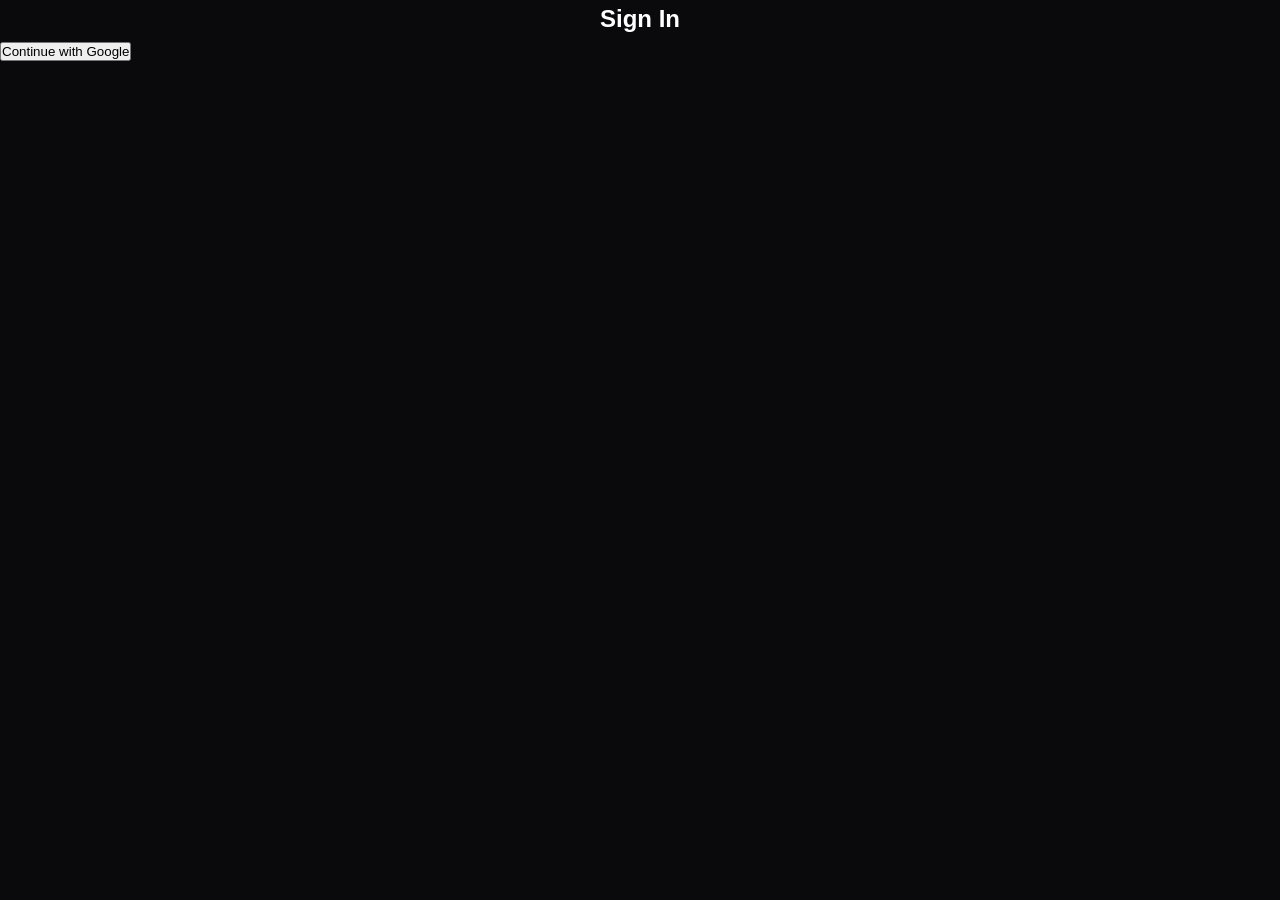
<file: public/auth.html>
<!DOCTYPE html>
<html lang="en">
<head>
  <meta charset="UTF-8">
  <title>VMdex | Auth</title>
  <link rel="stylesheet" href="style.css">
</head>
<body>
  <div class="auth-card">
    <h2 style="text-align: center;">Sign In</h2>
    <button class="google-btn" onclick="window.location.href='dashboard.html'">Continue with Google</button>
  </div>
</body>
</html>
</file>
<file: public/style.css>
:root {
  --bg-main: #0a0a0c;
  --bg-surface: #121216;
  --bg-card: #18181f;
  --border-color: rgba(255, 255, 255, 0.08);
  --border-hover: rgba(234, 179, 8, 0.35);
  
  --accent: #eab308;
  --accent-hover: #ca8a04;
  --accent-glow: rgba(234, 179, 8, 0.15);
  --accent-text: #000000;
  
  --text-main: #ffffff;
  --text-muted: #94a3b8;
  --font-sans: 'Plus Jakarta Sans', -apple-system, BlinkMacSystemFont, sans-serif;
  --font-mono: 'JetBrains Mono', monospace;
}

* {
  box-sizing: border-box;
  margin: 0;
  padding: 0;
}

body {
  background-color: var(--bg-main);
  color: var(--text-main);
  font-family: var(--font-sans);
  line-height: 1.6;
  overflow-x: hidden;
  -webkit-font-smoothing: antialiased;
}

.bg-ambient {
  position: absolute;
  top: 0;
  left: 50%;
  transform: translateX(-50%);
  width: 900px;
  height: 400px;
  background: radial-gradient(ellipse at top, rgba(234, 179, 8, 0.08) 0%, transparent 70%);
  pointer-events: none;
  z-index: 0;
  animation: pulseGlow 8s ease-in-out infinite alternate;
}

.wrap {
  max-width: 1100px;
  margin: 0 auto;
  padding: 0 24px;
  position: relative;
  z-index: 1;
}

header {
  border-bottom: 1px solid var(--border-color);
  background: rgba(10, 10, 12, 0.85);
  backdrop-filter: blur(12px);
  position: sticky;
  top: 0;
  z-index: 100;
  animation: slideDown 0.5s cubic-bezier(0.16, 1, 0.3, 1);
}

nav {
  display: flex;
  align-items: center;
  justify-content: space-between;
  height: 72px;
}

.brand {
  text-decoration: none;
  display: flex;
  align-items: center;
  gap: 12px;
}

.brand-logo {
  height: 38px;
  width: auto;
  object-fit: contain;
  transition: transform 0.3s ease;
}

.brand:hover .brand-logo {
  transform: scale(1.05) rotate(-2deg);
}

.brand-text {
  font-family: var(--font-sans);
  font-weight: 800;
  font-size: 1.35rem;
  letter-spacing: -0.02em;
  color: var(--text-main);
}

.nav-links {
  display: flex;
  gap: 32px;
}

.nav-links a {
  color: var(--text-muted);
  text-decoration: none;
  font-size: 0.95rem;
  font-weight: 500;
  transition: color 0.2s, transform 0.2s;
  display: inline-block;
}

.nav-links a:hover {
  color: var(--text-main);
  transform: translateY(-1px);
}

.btn, .nav-cta {
  display: inline-flex;
  align-items: center;
  gap: 8px;
  padding: 10px 20px;
  border-radius: 8px;
  font-weight: 700;
  font-size: 0.9rem;
  text-decoration: none;
  transition: all 0.25s cubic-bezier(0.16, 1, 0.3, 1);
  cursor: pointer;
  border: none;
}

.btn-primary, .nav-cta {
  background-color: var(--accent);
  color: var(--accent-text);
  border: 1px solid var(--accent);
}

.btn-primary:hover, .nav-cta:hover {
  background-color: var(--accent-hover);
  border-color: var(--accent-hover);
  box-shadow: 0 0 25px var(--accent-glow);
  transform: translateY(-2px);
}

.btn-secondary {
  background-color: var(--bg-surface);
  color: var(--text-main);
  border: 1px solid var(--border-color);
}

.btn-secondary:hover {
  border-color: var(--border-hover);
  background-color: var(--bg-card);
  transform: translateY(-2px);
}

.hero {
  padding: 90px 0 60px;
  text-align: center;
}

.hero h1 {
  font-size: 3.6rem;
  font-weight: 800;
  line-height: 1.15;
  margin-bottom: 24px;
  letter-spacing: -0.03em;
  color: var(--text-main);
  animation: fadeInUp 0.7s cubic-bezier(0.16, 1, 0.3, 1) both;
}

.hero h1 .highlight {
  color: var(--accent);
}

.hero h1 .dim {
  color: #ffffff;
}

.lead {
  max-width: 620px;
  margin: 0 auto 36px;
  color: var(--text-muted);
  font-size: 1.05rem;
  line-height: 1.6;
  animation: fadeInUp 0.7s cubic-bezier(0.16, 1, 0.3, 1) 0.15s both;
}

.hero-actions {
  display: flex;
  gap: 16px;
  justify-content: center;
  margin-bottom: 60px;
  animation: fadeInUp 0.7s cubic-bezier(0.16, 1, 0.3, 1) 0.3s both;
}

.window {
  background-color: var(--bg-surface);
  border: 1px solid var(--border-color);
  border-radius: 12px;
  text-align: left;
  overflow: hidden;
  box-shadow: 0 20px 40px rgba(0, 0, 0, 0.6);
  animation: fadeInUp 0.8s cubic-bezier(0.16, 1, 0.3, 1) 0.45s both;
  transition: border-color 0.3s ease, box-shadow 0.3s ease;
}

.window:hover {
  border-color: rgba(234, 179, 8, 0.2);
  box-shadow: 0 25px 50px rgba(0, 0, 0, 0.7);
}

.window-bar {
  background-color: rgba(255, 255, 255, 0.02);
  padding: 12px 16px;
  display: flex;
  align-items: center;
  justify-content: space-between;
  border-bottom: 1px solid var(--border-color);
}

.window-dots {
  display: flex;
  gap: 6px;
}

.window-dot {
  width: 10px;
  height: 10px;
  border-radius: 50%;
  background: rgba(255, 255, 255, 0.15);
}

.window-file {
  font-family: var(--font-mono);
  font-size: 0.85rem;
  color: var(--text-muted);
}

.code {
  padding: 24px;
  font-family: var(--font-mono);
  font-size: 0.9rem;
  line-height: 1.6;
  overflow-x: auto;
}

.ln { display: block; }
.c-fn { color: #60a5fa; }
.c-str { color: #4ade80; }
.c-key { color: var(--accent); }
.c-num { color: #f43f5e; }

.block {
  padding: 80px 0;
  border-top: 1px solid var(--border-color);
}

.sec-head {
  text-align: center;
  margin-bottom: 52px;
}

.kicker {
  color: var(--accent);
  font-weight: 700;
  font-size: 0.8rem;
  text-transform: uppercase;
  letter-spacing: 0.1em;
  margin-bottom: 8px;
}

.sec-head h2 {
  font-size: 2.2rem;
  font-weight: 800;
}

.sec-head p {
  color: var(--text-muted);
  margin-top: 8px;
  font-size: 1rem;
}

.grid {
  display: grid;
  grid-template-columns: repeat(auto-fit, minmax(300px, 1fr));
  gap: 24px;
}

.cell {
  background: var(--bg-surface);
  border: 1px solid var(--border-color);
  padding: 32px;
  border-radius: 12px;
  transition: all 0.3s cubic-bezier(0.16, 1, 0.3, 1);
}

.cell:hover {
  border-color: var(--border-hover);
  transform: translateY(-6px);
  box-shadow: 0 16px 32px rgba(0, 0, 0, 0.4);
}

.cell svg {
  color: var(--accent);
  margin-bottom: 20px;
  transition: transform 0.3s ease;
}

.cell:hover svg {
  transform: scale(1.1);
}

.cell h3 {
  font-size: 1.15rem;
  margin-bottom: 8px;
  font-weight: 700;
}

.cell p {
  color: var(--text-muted);
  font-size: 0.95rem;
}

.steps {
  display: grid;
  grid-template-columns: repeat(auto-fit, minmax(260px, 1fr));
  gap: 24px;
}

.step {
  background: var(--bg-surface);
  border: 1px solid var(--border-color);
  padding: 32px;
  border-radius: 12px;
  transition: all 0.3s cubic-bezier(0.16, 1, 0.3, 1);
}

.step:hover {
  border-color: var(--border-hover);
  transform: translateY(-4px);
}

.step .n {
  font-family: var(--font-mono);
  color: var(--accent);
  font-weight: 800;
  font-size: 1.3rem;
  margin-bottom: 12px;
  transition: transform 0.3s ease;
}

.step:hover .n {
  transform: scale(1.1);
}

.stats {
  display: flex;
  justify-content: space-around;
  flex-wrap: wrap;
  gap: 32px;
  text-align: center;
}

.stat {
  transition: transform 0.3s ease;
}

.stat:hover {
  transform: translateY(-4px);
}

.stat .num {
  font-size: 3rem;
  font-weight: 800;
  color: var(--accent);
  font-family: var(--font-mono);
}

.stat .lbl {
  color: var(--text-muted);
  font-size: 0.95rem;
  margin-top: 4px;
}

.cta {
  padding: 90px 0;
  text-align: center;
  border-top: 1px solid var(--border-color);
  background: radial-gradient(circle at center, rgba(234, 179, 8, 0.05) 0%, transparent 70%);
}

.cta h2 {
  font-size: 2.2rem;
  font-weight: 800;
  margin-bottom: 12px;
}

.cta p {
  color: var(--text-muted);
  margin-bottom: 32px;
}

.dashboard-panel {
  max-width: 800px;
  margin: 50px auto 100px;
  background: var(--bg-surface);
  border: 1px solid var(--border-color);
  border-radius: 16px;
  padding: 36px;
  box-shadow: 0 20px 40px rgba(0, 0, 0, 0.5);
  animation: fadeInUp 0.6s cubic-bezier(0.16, 1, 0.3, 1);
}

.dash-header {
  margin-bottom: 28px;
}

.dash-header h1 {
  font-size: 2rem;
  font-weight: 800;
  margin-bottom: 6px;
}

.dash-header p {
  color: var(--text-muted);
  font-size: 0.95rem;
}

.tab-group {
  display: flex;
  gap: 12px;
  margin-bottom: 24px;
}

.tab-btn {
  background: var(--bg-card);
  border: 1px solid var(--border-color);
  color: var(--text-muted);
  padding: 10px 18px;
  border-radius: 8px;
  font-weight: 600;
  font-size: 0.9rem;
  cursor: pointer;
  transition: all 0.2s;
}

.tab-btn.active, .tab-btn:hover {
  background: var(--accent);
  color: var(--accent-text);
  border-color: var(--accent);
}

.code-textarea {
  width: 100%;
  height: 220px;
  background-color: var(--bg-main);
  border: 1px solid var(--border-color);
  border-radius: 10px;
  color: var(--text-main);
  font-family: var(--font-mono);
  font-size: 0.9rem;
  padding: 16px;
  resize: vertical;
  outline: none;
  transition: border-color 0.2s, box-shadow 0.2s;
  margin-bottom: 20px;
}

.code-textarea:focus {
  border-color: var(--accent);
  box-shadow: 0 0 12px var(--accent-glow);
}

.dash-actions {
  display: flex;
  justify-content: flex-end;
  margin-bottom: 28px;
}

.animate-on-scroll {
  opacity: 0;
  transform: translateY(24px);
  transition: opacity 0.7s cubic-bezier(0.16, 1, 0.3, 1), transform 0.7s cubic-bezier(0.16, 1, 0.3, 1);
}

.animate-on-scroll.visible {
  opacity: 1;
  transform: translateY(0);
}

.delay-1 { transition-delay: 0.1s; }
.delay-2 { transition-delay: 0.2s; }
.delay-3 { transition-delay: 0.3s; }
.delay-4 { transition-delay: 0.4s; }
.delay-5 { transition-delay: 0.5s; }

@keyframes fadeInUp {
  from {
    opacity: 0;
    transform: translateY(24px);
  }
  to {
    opacity: 1;
    transform: translateY(0);
  }
}

@keyframes slideDown {
  from {
    opacity: 0;
    transform: translateY(-100%);
  }
  to {
    opacity: 1;
    transform: translateY(0);
  }
}

@keyframes pulseGlow {
  0% { opacity: 0.5; transform: translateX(-50%) scale(1); }
  100% { opacity: 1; transform: translateX(-50%) scale(1.1); }
}

footer {
  border-top: 1px solid var(--border-color);
  padding: 32px 0;
  color: var(--text-muted);
  font-size: 0.9rem;
}

.foot {
  display: flex;
  justify-content: space-between;
  align-items: center;
}

.foot-links a {
  color: var(--text-muted);
  margin-left: 24px;
  text-decoration: none;
  transition: color 0.2s;
}

.foot-links a:hover {
  color: var(--text-main);
}
</file>
